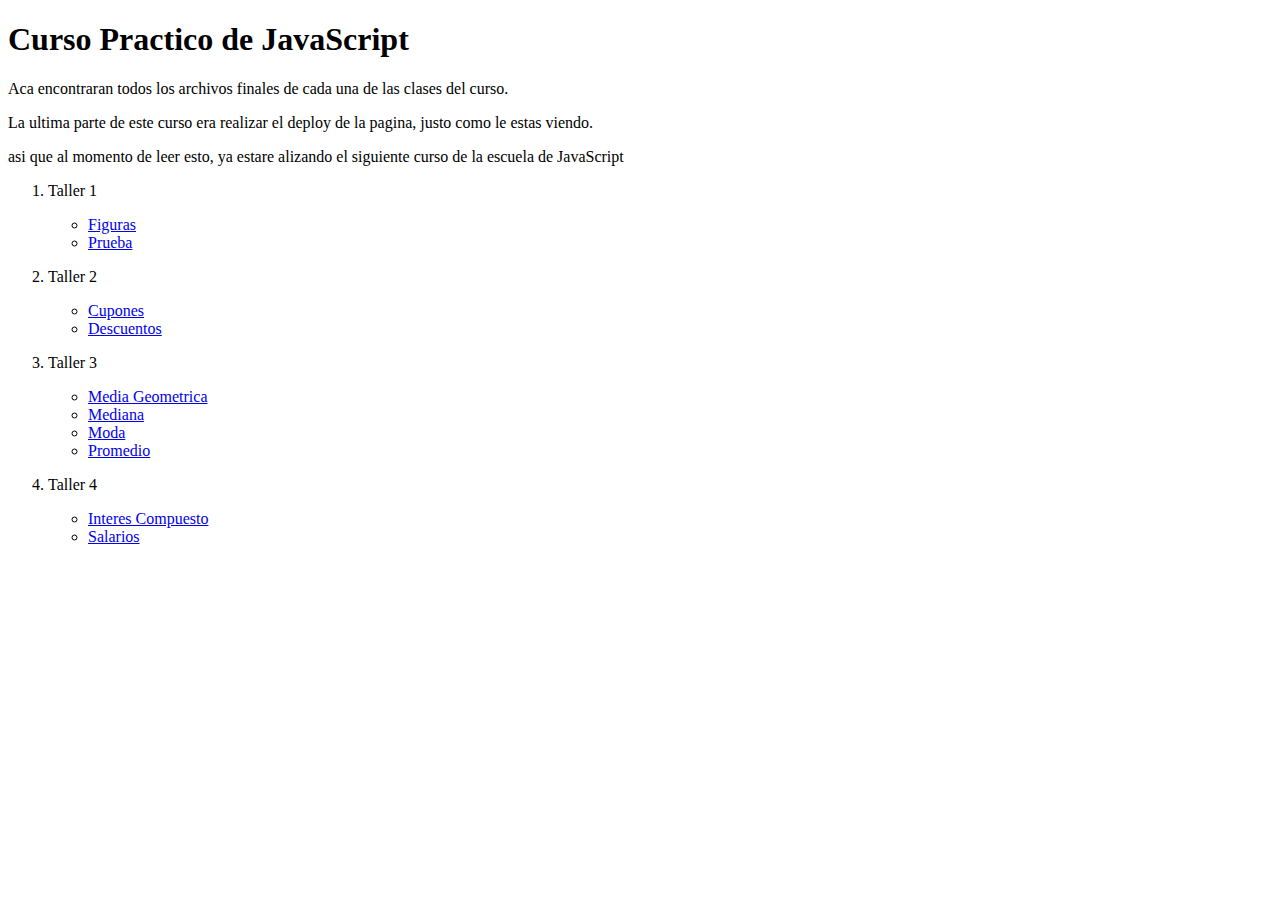
<file: index.html>
<!DOCTYPE html>
<html lang="en">
<head>
    <meta charset="UTF-8">
    <meta http-equiv="X-UA-Compatible" content="IE=edge">
    <meta name="viewport" content="width=device-width, initial-scale=1.0">
    <title>Curso Practico de JavaScript</title>
</head>
<body>
    <header>
        <h1>
            Curso Practico de JavaScript
        </h1>
    </header>
    <section>
        <p>
            Aca encontraran todos los archivos finales de cada una de las clases del curso.
        </p>
        <p>
            La ultima parte de este curso era realizar el deploy de la pagina, justo como le estas viendo.
        </p>
        <p>
            asi que al momento de leer esto, ya estare alizando el siguiente curso de la escuela de JavaScript
        </p>
    </section>
    <footer>
        <ol>
            <li>
                <p>Taller 1</p>
                <ul>
                    <li>
                        <a href="./modulo1/figuras.html">Figuras</a>
                    </li>
                    <li>
                        <a href="./modulo1/prueba.html">Prueba</a>
                    </li>
                </ul>
            </li>
            <li>
                <p>Taller 2</p>
                <ul>
                    <li>
                        <a href="./modulo2/cupones.html">Cupones</a>
                    </li>
                    <li>
                        <a href="./modulo2/descuentos.html">Descuentos</a>
                    </li>
                </ul>
            </li>
            <li>
                <p>Taller 3</p>
                <ul>
                    <li>
                        <a href="./modulo3/geometrica.html">Media Geometrica</a>
                    </li>
                    <li>
                        <a href="./modulo3/mediana.html">Mediana</a>
                    </li>
                    <li>
                        <a href="./modulo3/moda.html">Moda</a>
                    </li>
                    <li>
                        <a href="./modulo3/promedio.html">Promedio</a>
                    </li>
                </ul>
            </li>
            <li>
                <p>Taller 4</p>
                <ul>
                    <li>
                        <a href="./modulo4/interesCompuesto.html">Interes Compuesto</a>
                    </li>
                    <li>
                        <a href="./modulo4/salarios.html">Salarios</a>
                    </li>
                </ul>
            </li>
        </ol>
    </footer>
</body>
</html>
</file>
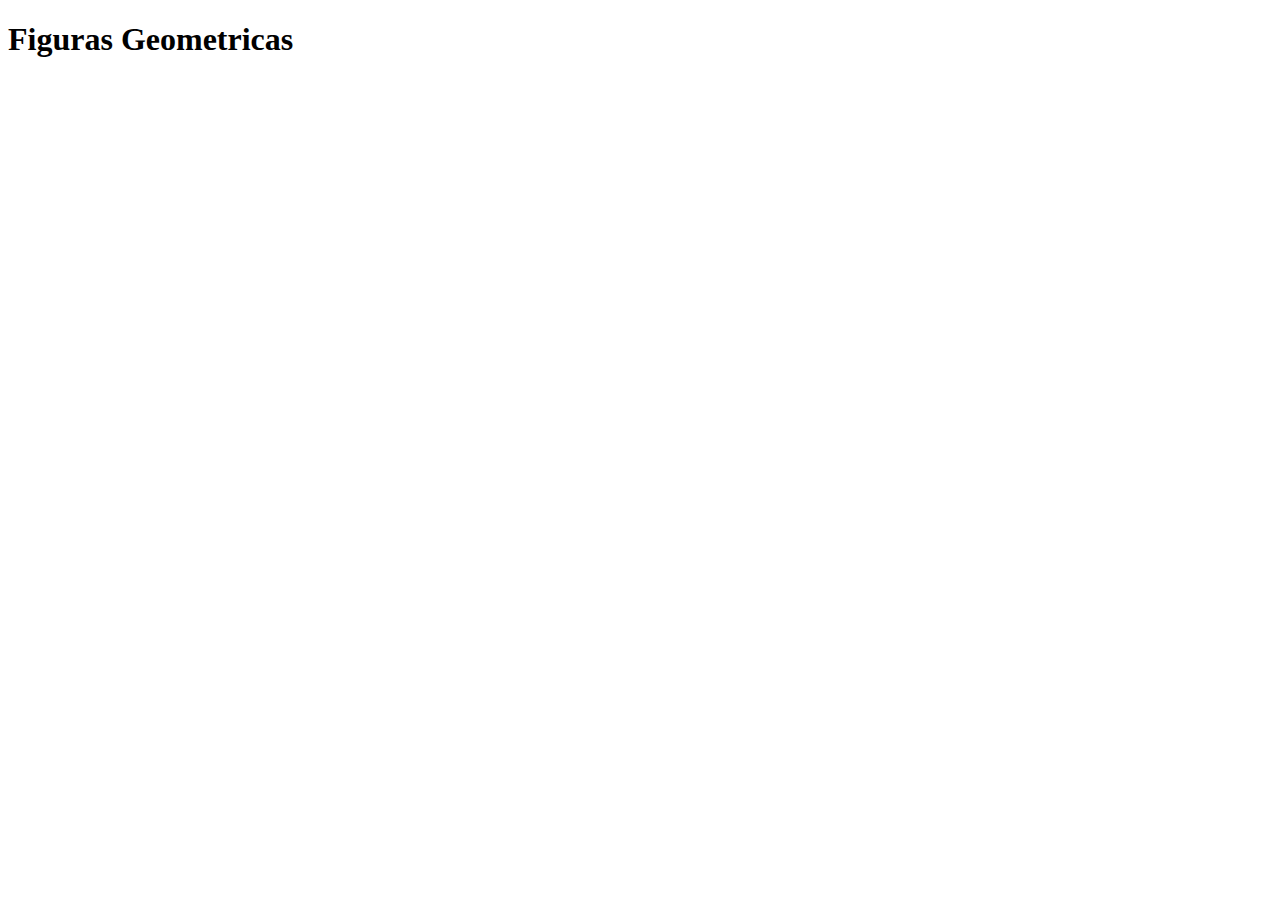
<file: figuras.html>
<!DOCTYPE html>
<html lang="en">
<head>
    <meta charset="UTF-8">
    <meta http-equiv="X-UA-Compatible" content="IE=edge">
    <meta name="viewport" content="width=device-width, initial-scale=1.0">
    <title>Figuras geometricas | Curso Practico de Javascript</title>
</head>
<body>
    <h1>Figuras Geometricas</h1>
    <script src="./figuras.js"></script>
</body>
</html>
</file>
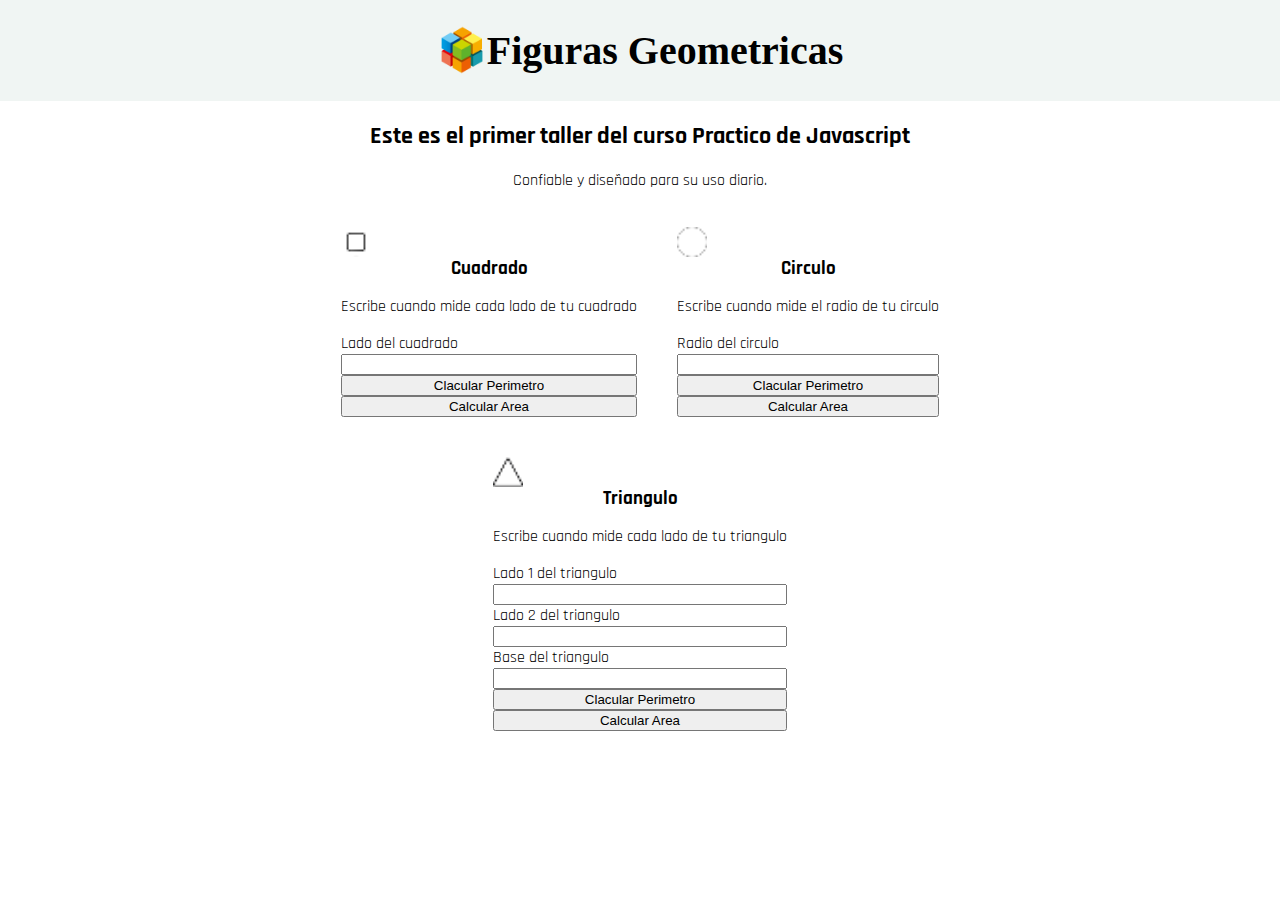
<file: modulo1/figuras.html>
<!DOCTYPE html>
<html lang="en">
<head>
    <meta charset="UTF-8">
    <meta http-equiv="X-UA-Compatible" content="IE=edge">
    <meta name="viewport" content="width=device-width, initial-scale=1.0">
    <link rel="stylesheet" href="./css/estilos.css">
    <link rel="preconnect" href="https://fonts.googleapis.com">
    <link rel="preconnect" href="https://fonts.gstatic.com" crossorigin>
    <link href="https://fonts.googleapis.com/css2?family=Permanent+Marker&family=Rajdhani:wght@300;500;700&display=swap" rel="stylesheet">
    <title>Figuras geometricas | Curso Practico de Javascript</title>
</head>
<body>
    <div class="navbar">
        <img src="./img/colorful-3d-cubes-logo-by-Vexels.png" alt="">
        <h1 class="title">Figuras Geometricas</h1>
    </div>
    <div class="mainContainer">
        <header class="encabezado">
            <h2>Este es el primer taller del curso Practico de Javascript</h2>
            <p>Confiable y diseñado para su uso diario.</p>
        </header>
        <section class="cuadradocirculo">
            <div class="cuadrado">
                <img src="./img/pngwing.com.png" alt="">
                <h3>Cuadrado</h3>
                <p>Escribe cuando mide cada lado de tu cuadrado</p>
                <form action="">
                    <label for="ladoC">Lado del cuadrado</label>
                    <input type="number" name="ladoC" id="ladoC">
                    <button id="perimetroC" type="button" onclick="calcularPerimetroCuadrado()">Clacular Perimetro</button>
                    <button id="areaC" type="button" onclick="calcularAreaCuadrado()">Calcular Area</button>
                </form>
            </div>
            <div class="circulo">
                <img src="./img/pngwing.com (1).png" alt="">
                <h3>Circulo</h3>
                <p>Escribe cuando mide el radio de tu circulo</p>
                <form action="">
                    <label for="radioC">Radio del circulo</label>
                    <input type="number" name="radioC" id="radioC">
                    <button id="perimetroCi" type="button" onclick="calcularPerimetroCirculo()">Clacular Perimetro</button>
                    <button id="areaCi" type="button" onclick="calcularAreaCirculo()">Calcular Area</button>
                </form>
            </div>
        </section>
        <section class="triangulo">
            <img src="./img/pngwing.com (2).png" alt="">
            <h3>Triangulo</h3>
            <p>Escribe cuando mide cada lado de tu triangulo</p>
            <form action="">
                <label for="ladoT1">Lado 1 del triangulo</label>
                <input type="number" name="ladoT1" id="ladoT1">
                <label for="ladoT2">Lado 2 del triangulo</label>
                <input type="number" name="ladoT2" id="ladoT2">
                <label for="baseT">Base del triangulo</label>
                <input type="number" name="baseT" id="baseT">
                <button id="perimetroT" type="button" onclick="calcularPerimetroTriangulo()">Clacular Perimetro</button>
                <button id="areaT" type="button" onclick="calcularAreaTriangulo()">Calcular Area</button>
            </form>
        </section>
    </div>
    <script src="./js/figurasF.js"></script>
</body>
</html>
</file>
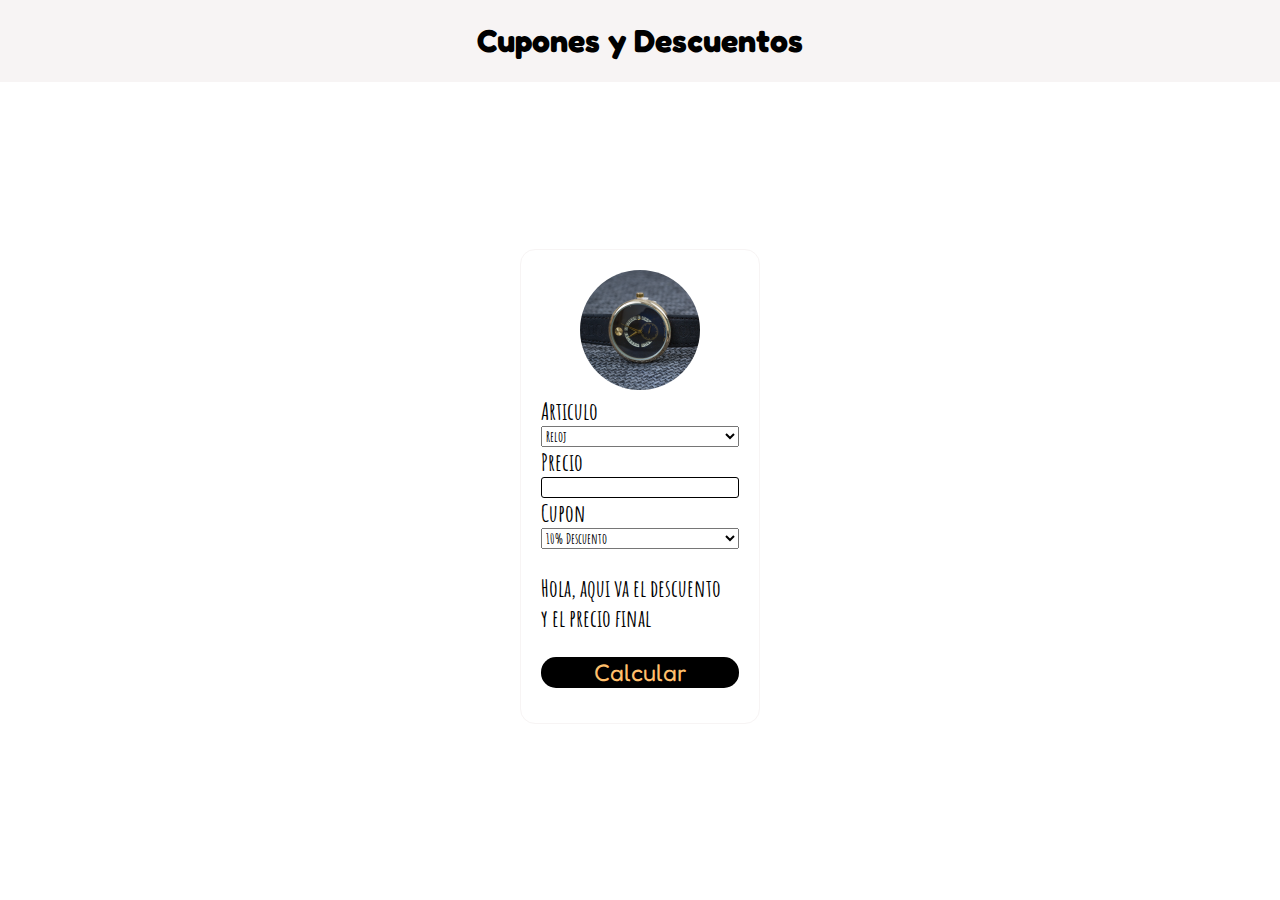
<file: modulo2/cupones.html>
<!DOCTYPE html>
<html lang="en">
<head>
    <meta charset="UTF-8">
    <meta http-equiv="X-UA-Compatible" content="IE=edge">
    <meta name="viewport" content="width=device-width, initial-scale=1.0">
    <link rel="stylesheet" href="./css/cupones.css">
    <link rel="preconnect" href="https://fonts.googleapis.com">
    <link rel="preconnect" href="https://fonts.gstatic.com" crossorigin>
    <link href="https://fonts.googleapis.com/css2?family=Amatic+SC:wght@400;700&family=Fredoka+One&display=swap" rel="stylesheet">
    <title>Cupones y Descuentos</title>
</head>
<body>
    <header class="navbar">
        <h1 class="title">Cupones y Descuentos</h1>
    </header>
    <section class="mainContainer">
        <div class="content">
            <div id="imgContent">
                <img src="./img/reloj.jpg" alt="articulo" class="imgProduct">
            </div>
            <form class="formulario" id="fomr">
                <label for="article" class="label" id="label1">Articulo</label>
                <select name="article" class="list" id="article">
                    <option value="0">Reloj</option>
                    <option value="1">Parlante</option>
                    <option value="2">Mouse</option>
                    <option value="3">Labial</option>
                </select>
                <label for="priceInput" class="label" id="label2">Precio</label>
                <p id="priceInput" class="price"></p>
                <label for="cupon" class="label" id="label3">Cupon</label>
                <select name="cupon" class="list" id="cupon">
                    <option value="0">10% Descuento</option>
                    <option value="1">15% Descuento</option>
                    <option value="2">20% Descuento</option>
                    <option value="3">25% Descuento</option>
                </select>
                <p id="total">
                    Hola, aqui va el descuento <br>
                    y el precio final
                </p>
                <button type="button" onclick="calcularCupon()">Calcular</button>
            </form>

        </div>
    </section>
    <script src="./js/cupones.js"></script>
</body>
</html>
</file>
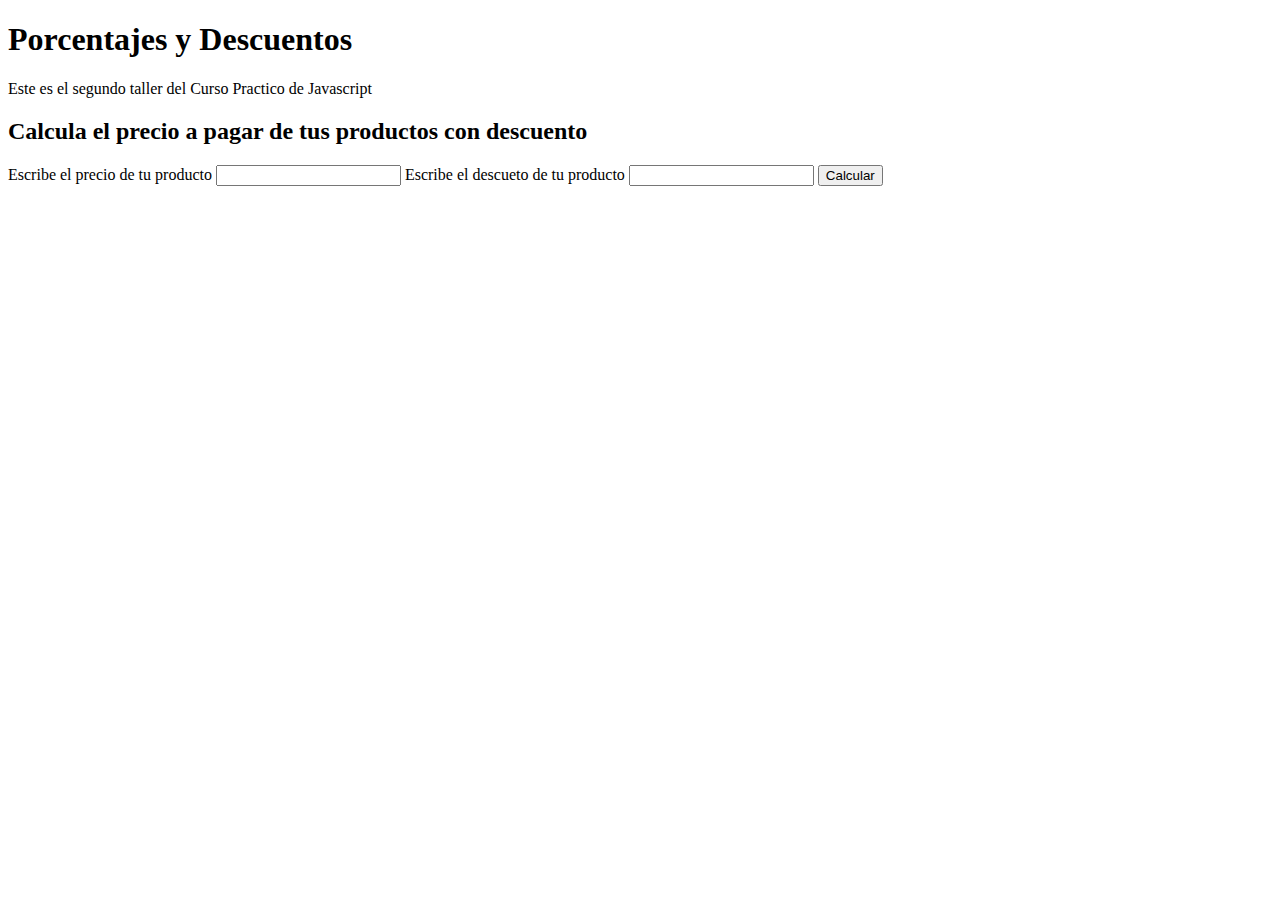
<file: modulo2/descuentos.html>
<!DOCTYPE html>
<html lang="en">
<head>
    <meta charset="UTF-8">
    <meta http-equiv="X-UA-Compatible" content="IE=edge">
    <meta name="viewport" content="width=device-width, initial-scale=1.0">
    <title>Porcentajes y Descuentos</title>
</head>
<body>
    <header>
        <h1>Porcentajes y Descuentos</h1>
        <p>Este es el segundo taller del Curso Practico de Javascript</p>
    </header>
    <section>
        <h2>Calcula el precio a pagar de tus productos con descuento</h2>
        <form>
            <label for="precio">Escribe el precio de tu producto</label>
            <input type="number" name="precio" id="precio">
            <label for="descuento">Escribe el descueto de tu producto</label>
            <input type="number" name="descuento" id="descuento">
            <button type="button" onclick="calculadorDeDescuento()">Calcular</button>
        </form>
        <div id="resultado">
            <!-- aqui cargara el texto de javascript -->
        </div>
    </section>
    <script src="./js/descuentos.js"></script>
</body>
</html>
</file>
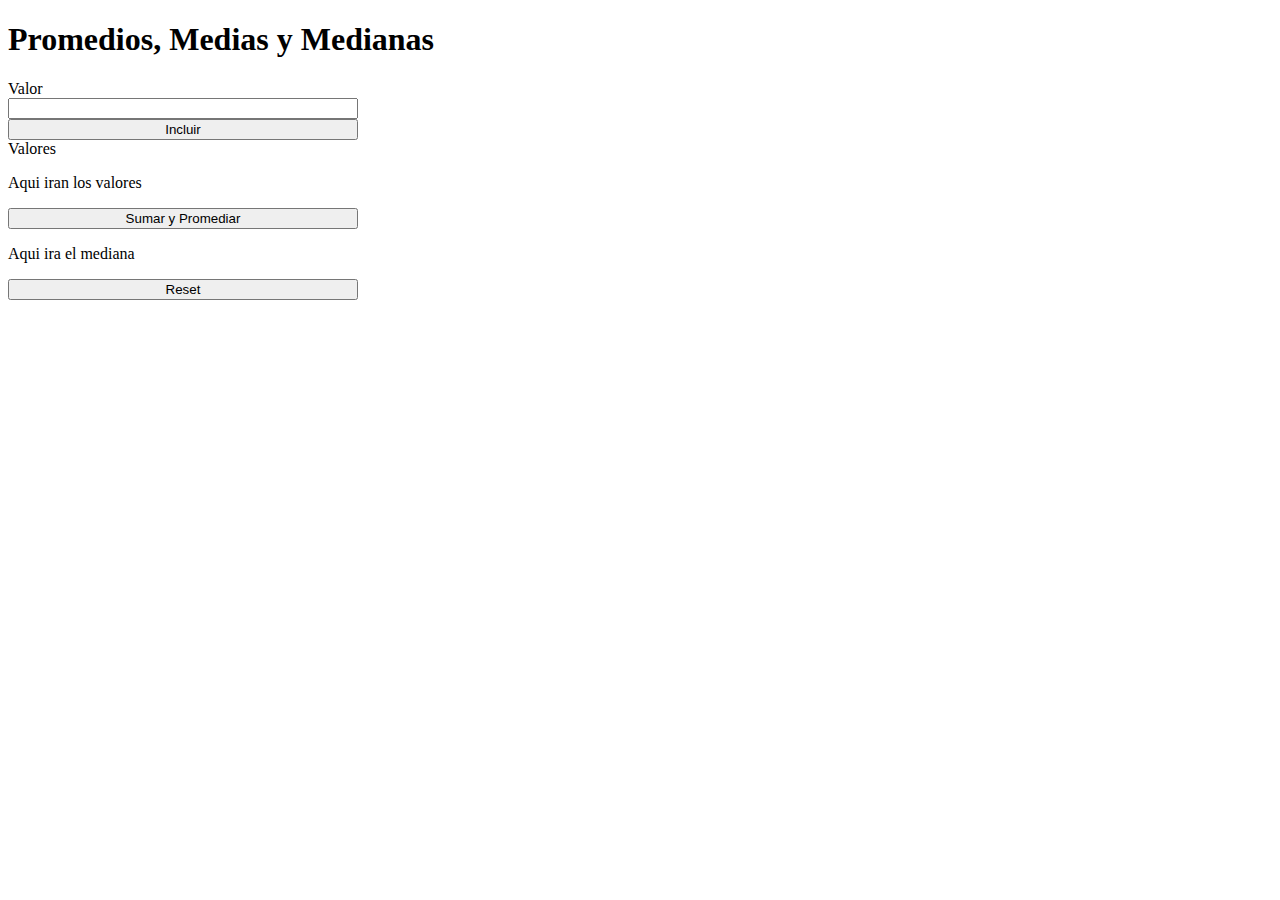
<file: modulo3/mediana.html>
<!DOCTYPE html>
<html lang="en">
<head>
    <meta charset="UTF-8">
    <meta http-equiv="X-UA-Compatible" content="IE=edge">
    <meta name="viewport" content="width=device-width, initial-scale=1.0">
    <link rel="stylesheet" href="./css/mediana.css">
    <title>Document</title>
</head>
<body>
    <header>
        <h1>Promedios, Medias y Medianas</h1>
    </header>
    <form>
        <label for="valor">Valor</label>
        <input type="number" name="valor" id="valor">
        <button type="button" onclick="incluirValor()">Incluir</button>
        <label for="Valores">Valores</label>
        <p id="mostrarValor">Aqui iran los valores</p>
        <button type="button" onclick="sumarValores()">Sumar y Promediar</button>
        <p id="mediana">Aqui ira el mediana</p>
        <button type="reset">Reset</button>
    </form>
    <script src="./js/mediana.js"></script>
</body>
</html>
</file>
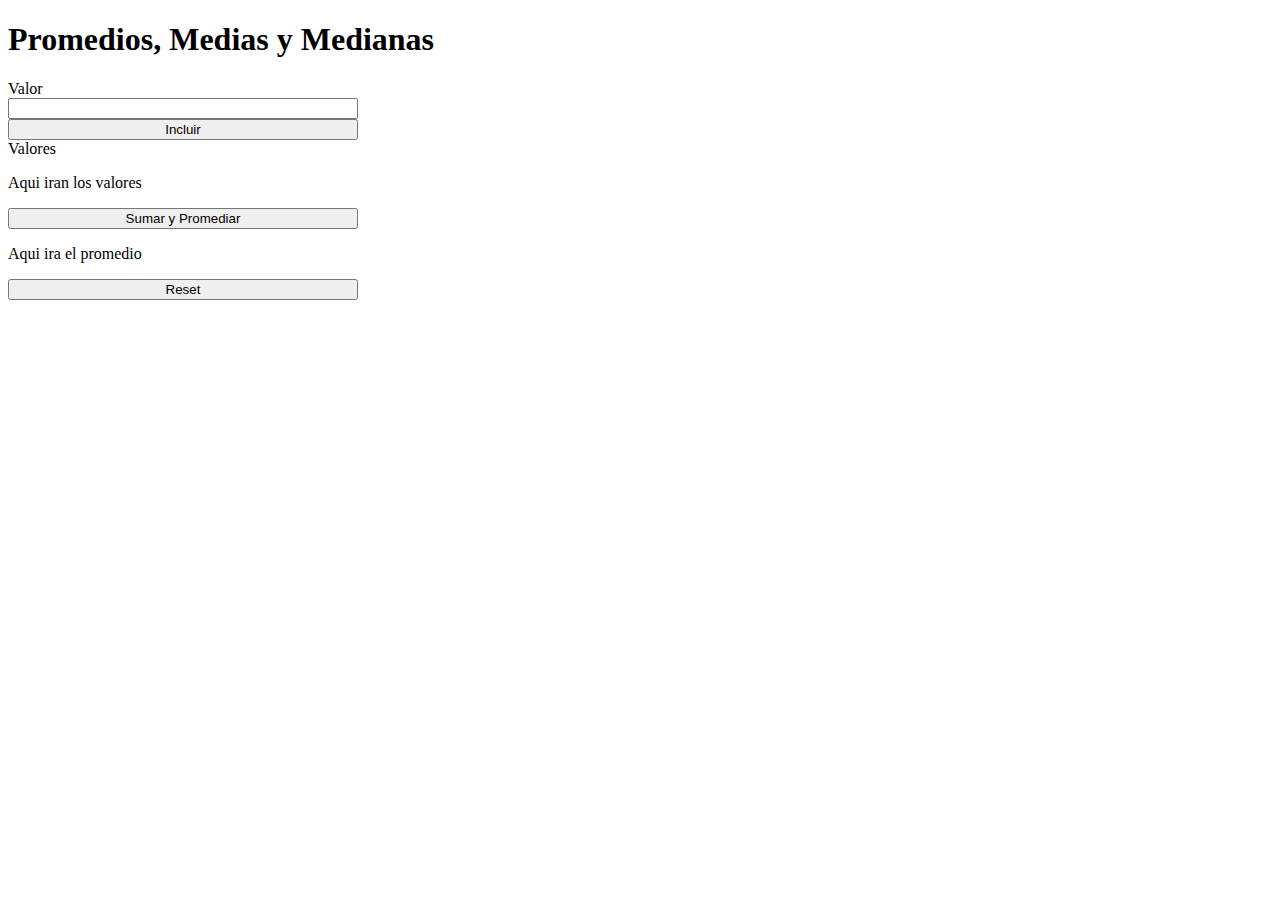
<file: modulo3/promedio.html>
<!DOCTYPE html>
<html lang="en">
<head>
    <meta charset="UTF-8">
    <meta http-equiv="X-UA-Compatible" content="IE=edge">
    <meta name="viewport" content="width=device-width, initial-scale=1.0">
    <link rel="stylesheet" href="./css/promedio.css">
    <title>Document</title>
</head>
<body>
    <header>
        <h1>Promedios, Medias y Medianas</h1>
    </header>
    <form>
        <label for="valor">Valor</label>
        <input type="number" name="valor" id="valor">
        <button type="button" onclick="incluirValor()">Incluir</button>
        <label for="Valores">Valores</label>
        <p id="mostrarValor">Aqui iran los valores</p>
        <button type="button" onclick="sumarValores()">Sumar y Promediar</button>
        <p id="promedio">Aqui ira el promedio</p>
        <button type="reset">Reset</button>
    </form>
    <script src="./js/promedio.js"></script>
</body>
</html>
</file>
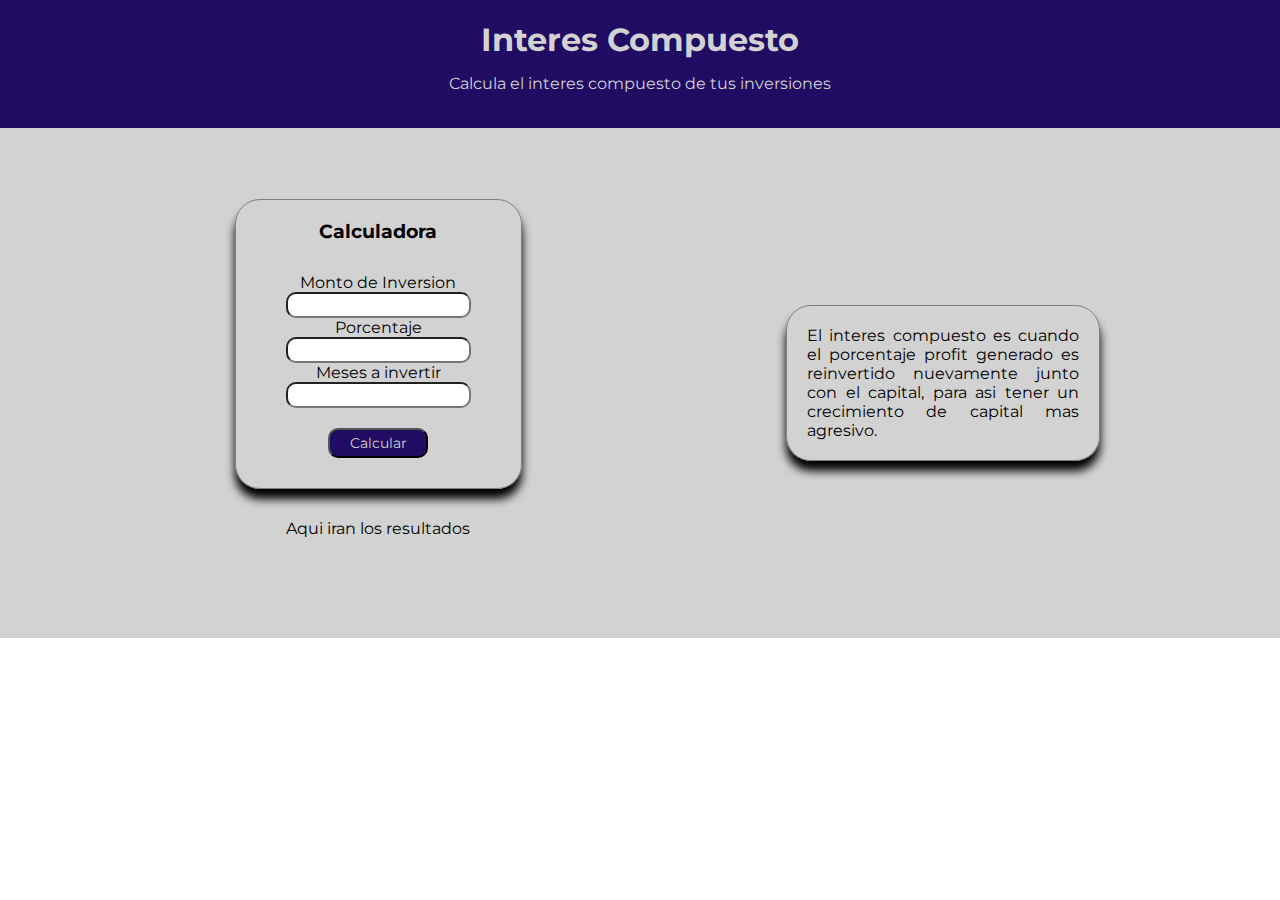
<file: modulo4/interesCompuesto.html>
<!DOCTYPE html>
<html lang="en">
<head>
    <meta charset="UTF-8">
    <meta http-equiv="X-UA-Compatible" content="IE=edge">
    <meta name="viewport" content="width=device-width, initial-scale=1.0">
    <link rel="stylesheet" href="./css/interesCompuesto.css">
    <link rel="preconnect" href="https://fonts.googleapis.com">
    <link rel="preconnect" href="https://fonts.gstatic.com" crossorigin>
    <link href="https://fonts.googleapis.com/css2?family=Montserrat:wght@300;500;700&display=swap" rel="stylesheet">
    <title>Interes Compuesto</title>
</head>
<body>
    <header class="navbar">
        <h1>Interes Compuesto</h1>
        <p>Calcula el interes compuesto de tus inversiones</p>
    </header>
    <section class="mainSection">
        <article class="container">
            <div class="wraper">
                <h3>Calculadora</h3>
                <form class="form" id="formCompuesto">
                    <label for="monto">Monto de Inversion</label>
                    <input type="number" name="monto" id="monto" class="inputForm">
                    <label for="percentil">Porcentaje</label>
                    <input type="number" name="percentil" id="percentil" class="inputForm">
                    <label for="time">Meses a invertir</label>
                    <input type="number" name="number" id="number" class="inputForm">
                    <button type="button" class="button" onclick="calcular()">Calcular</button>
                </form>
            </div>
            <p id="result" class="result">Aqui iran los resultados</p>
        </article>
        <aside class="lateral">
            <p>
                El interes compuesto es cuando el porcentaje profit generado
                es reinvertido nuevamente junto con el capital, para asi tener
                un crecimiento de capital mas agresivo.
            </p>
        </aside>
    </section>
    <script src="./js/interesCompuesto.js"></script>
</body>
</html>
</file>
<file: modulo1/css/estilos.css>
body {
    font-family: 'Rajdhani', sans-serif;
    margin: 0;
}

.navbar {
    background: rgb(240, 245, 243);
    display: flex;
    align-items: center;
    justify-content: center;
    font-size: 20px;
    font-family: 'Permanent Marker', cursive;;
}

.navbar img{
    width: 50px;
}

.mainContainer {
    display: flex;
    flex-direction: column;
    align-items: center;
    justify-content: center;
}

.encabezado {
    align-self: center;
    justify-self: center;
}

.encabezado > p {
    text-align: center;
}

.cuadradocirculo {
    display: flex;
}

.circulo, .cuadrado, .triangulo {
    margin: 20px;
    display: flex;
    flex-direction: column;
}

.circulo img, .cuadrado img, .triangulo img {
    width: 30px;
}

form {
    display: flex;
    flex-direction: column;
}

h3 {
    margin: 0;
    text-align: center;
}
</file>
<file: modulo2/css/cupones.css>
body{
    margin: 0;
    font-family: 'Amatic SC', cursive;
}

:root{
    --titleFont: 'Fredoka One', cursive;
    --lg: 32px;
    --md: 24px;
    --sm: 14px;
    --smoke-white: rgb(247, 244, 244);
    --white: #fff;
    --orange: rgb(255, 191, 107);
    --black: #000;
}

.navbar {
    width: 100vw;
    display: flex;
    align-items: center;
    justify-content: center;
    background-color: var(--smoke-white);
}

.title {
    font-family: var(--titleFont);
    font-size: var(--lg);
}

.mainContainer {
    width: 100%;
    height: 90vh;
    background-color: var(--white);
    display: flex;
    flex-direction: column;
    align-items: center;
    justify-content: center;
}

.content {
    font-size: var(--md);
    font-weight: 700;
    display: flex;
    flex-direction: column;
    justify-content:center;
    align-items: center;
    width: max-content;
    padding: 20px;
    border: 1px solid var(--smoke-white);
    border-radius: 15px;
}

.imgProduct {
    width: 120px;
    height: 120px;
    object-fit: cover;
    border-radius: 50%;
}

.formulario{
    display: flex;
    flex-direction: column;
}

.formulario {
    margin-bottom: 15px;
}

.price {
    margin: 0;
    border: 1px solid black;
    border-radius: 3px;
    font-size: var(--sm);
    height: 19px;
    width: 191.5px;
    padding: 0px 2px;
}

.list {
    font: inherit;
    font-size: var(--sm);
}

button {
    font-family: var(--titleFont);
    font-size: var(--md);
    background-color: var(--black);
    color: var(--orange);
    border: none;
    border-radius: 15px;
    cursor: pointer;
}

button:active {
    background-color: var(--orange);
    color: var(--black);
}
</file>
<file: modulo3/css/mediana.css>
form {
    display: flex;
    flex-direction: column;
    width: 350px;
}
</file>
<file: modulo3/css/promedio.css>
form {
    display: flex;
    flex-direction: column;
    width: 350px;
}
</file>
<file: modulo4/css/interesCompuesto.css>
body{
    margin: 0;
    font-family: 'Montserrat', sans-serif;
}
h1, h2, h3, p {
    margin: 0;
}

:root{
    --ffamily: 'Montserrat', sans-serif;
    --lg: 18px;
    --md: 14px;
    --sm: 10px;
    --black: #000;
    --white: white;
    --BK-color: rgb(210, 210, 210);
    --blue: rgb(33, 12, 100);
}

.navbar{
    background-color: var(--blue);
    color: var(--BK-color);
    padding: 20px;
    display: flex;
    flex-direction: column;
    align-items: center;
}

.navbar h1, .navbar p{
    margin: 0 0 15px;
}

.mainSection {
    background-color: var(--BK-color);
    display: flex;
    align-items: center;
}

.container{
    width: 60%;
    height: 50vh;
    display: flex;
    flex-direction: column;
    align-items: center;
    justify-content: center;
    padding: 30px;
    text-align: center;
}

.form{
    display: flex;
    flex-direction: column;
    align-items: center;
    justify-content: center;
    text-align: justify;
    padding: 30px;
}

.lateral {
    width: 40%;
    height: 50vh;
    display: flex;
    align-items: center;
    text-align: justify;
    padding: 30px;
}

.lateral p{
    margin-right: 150px;
    padding: 20px;
    border: 1px solid rgb(127, 127, 127);
    border-radius: 25px;
    box-shadow: 0px 10px 10px black;
}

.wraper{
    padding: 20px 20px 0px;
    border: 1px solid rgb(127, 127, 127);
    border-radius: 25px;
    box-shadow: 0px 10px 10px black;
}

.inputForm{
    border-radius: 10px;
    height: 20px;
    text-align: center;
    align-items: center;
}

.button {
    margin: 20px 20px 0px;
    width: 100px;
    height: 30px;
    border-radius: 10px;
    background-color: var(--blue);
    color: var(--BK-color);
    font-family: var(--ffamily);
    font-size: var(--md);
    font-style: 700;
}

.result{
    margin: 15px;
    padding: 15px;
}
</file>
